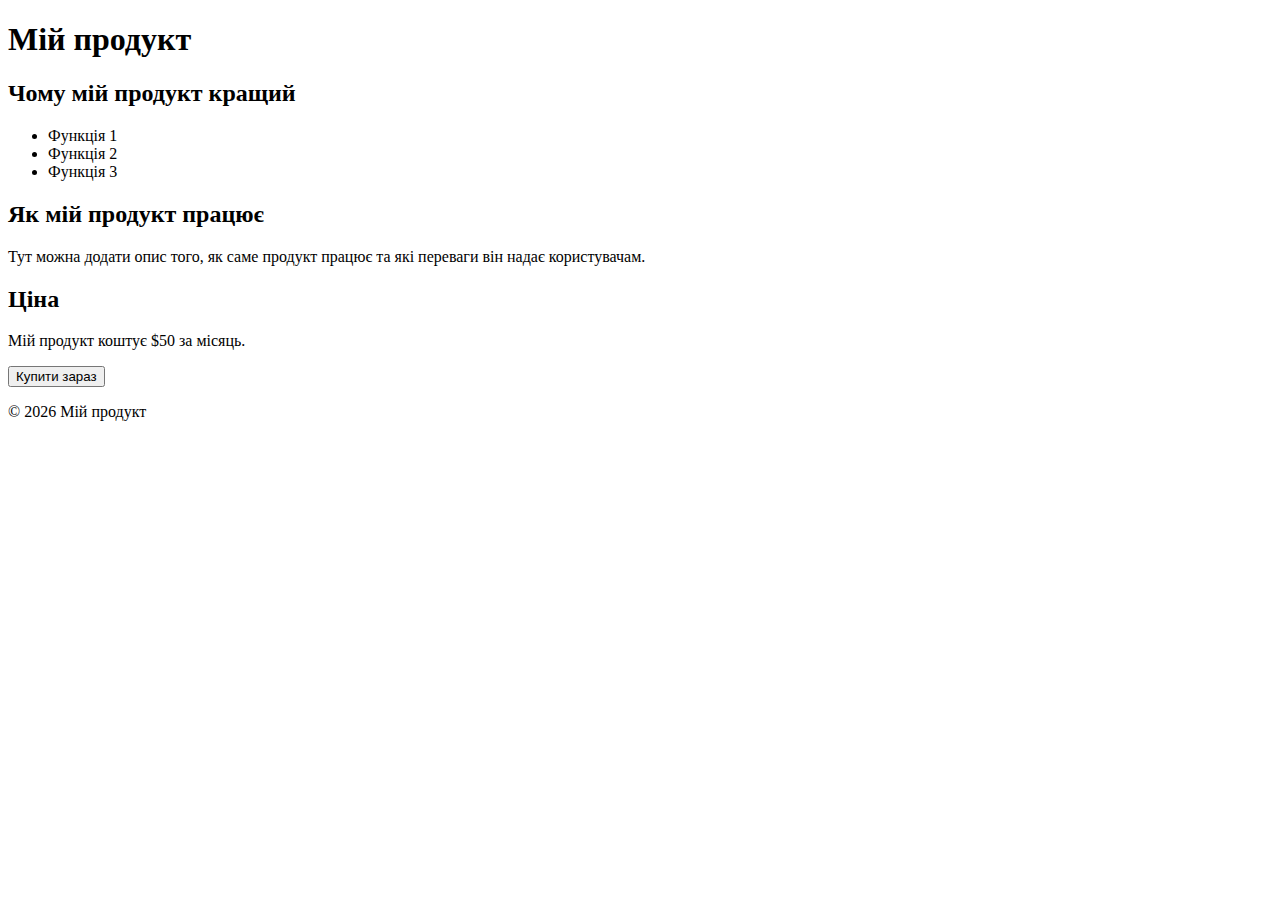
<file: html templates/landing.html>
<!DOCTYPE html>
<html>
  <head>
    <title>Мій продукт</title>
  </head>
  <body>
    <header>
      <h1>Мій продукт</h1>
    </header>

    <section>
      <h2>Чому мій продукт кращий</h2>
      <ul>
        <li>Функція 1</li>
        <li>Функція 2</li>
        <li>Функція 3</li>
      </ul>
    </section>

    <section>
      <h2>Як мій продукт працює</h2>
      <p>Тут можна додати опис того, як саме продукт працює та які переваги він надає користувачам.</p>
    </section>

    <section>
      <h2>Ціна</h2>
      <p>Мій продукт коштує $50 за місяць.</p>
      <button id="buy-btn">Купити зараз</button>
    </section>

    <footer>
      <p id="copy">Copyright © 2023</p>
    </footer>

    <script>
      // Отримуємо кнопку купівлі та елемент копірайту за допомогою їх id
      const buyBtn = document.getElementById('buy-btn');
      const copyEl = document.getElementById('copy');

      // Функція, яка буде викликатися при натисканні на кнопку купівлі
      const buyProduct = () => {
        alert('Ви придбали наш продукт!');
      }

      // Додаємо обробник подій на кнопку купівлі
      buyBtn.addEventListener('click', buyProduct);

      // Змінюємо текст копірайту за допомогою JavaScript
      copyEl.textContent = `© ${new Date().getFullYear()} Мій продукт`;
    </script>
  </body>
</html>
</file>
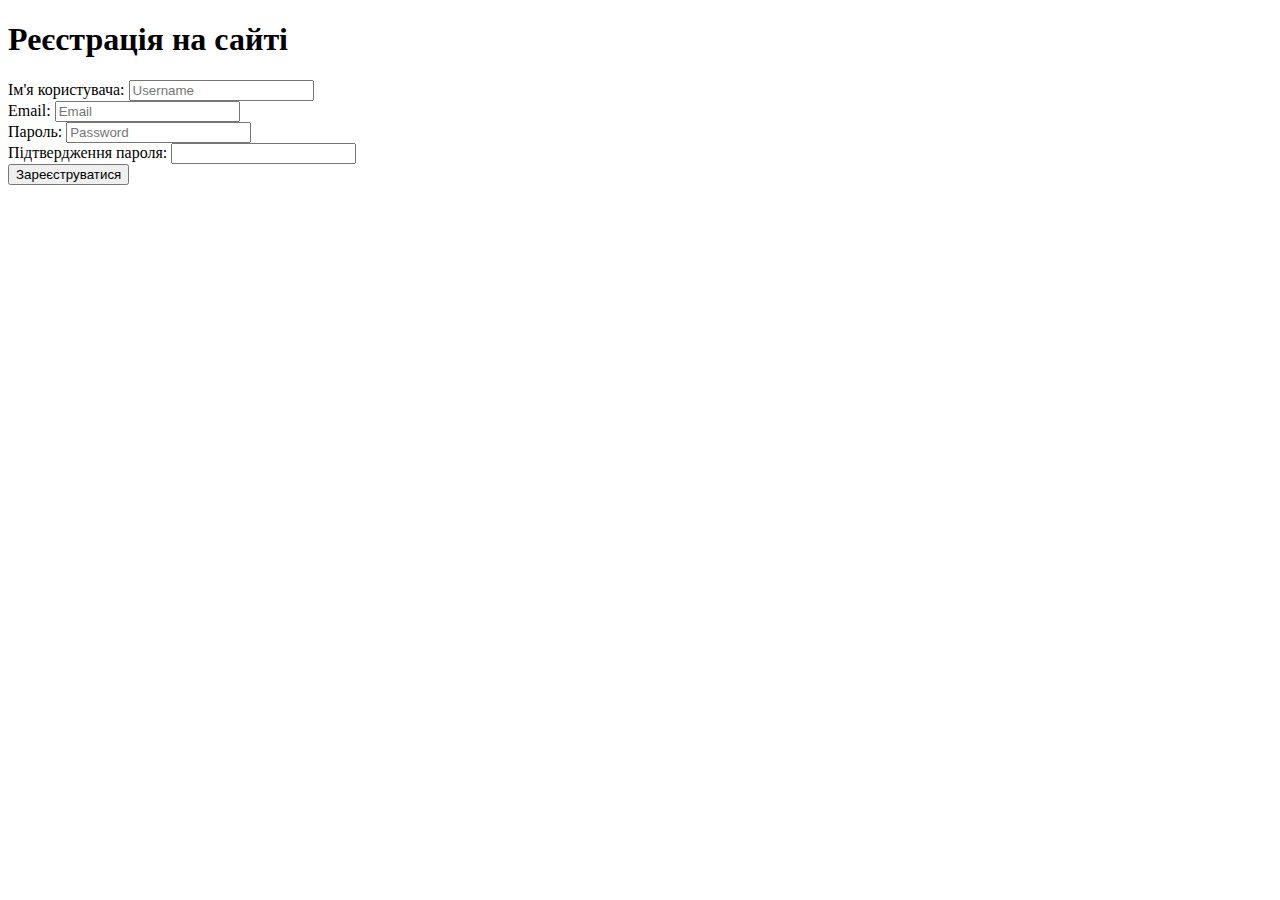
<file: html templates/registration.html>
<!DOCTYPE html>
<html>
  <head>
    <title>Реєстрація на сайті</title>
  </head>
  <body>
    <h1>Реєстрація на сайті</h1>
    <form>
      <label for="username">Ім'я користувача:</label>
      <input type="text" id="username" name="username" placeholder="Username" required /><br />

      <label for="email">Email:</label>
      <input type="email" id="email" name="email" placeholder="Email" required /><br />

      <label for="password">Пароль:</label>
      <input type="password" id="password" name="password" placeholder="Password" required /><br />

      <label for="confirm_password">Підтвердження пароля:</label>
      <input
        type="password"
        id="confirm_password"
        name="confirm_password"
        required
      /><br />

      <input type="submit" value="Зареєструватися" />
    </form>
  </body>
</html>
</file>
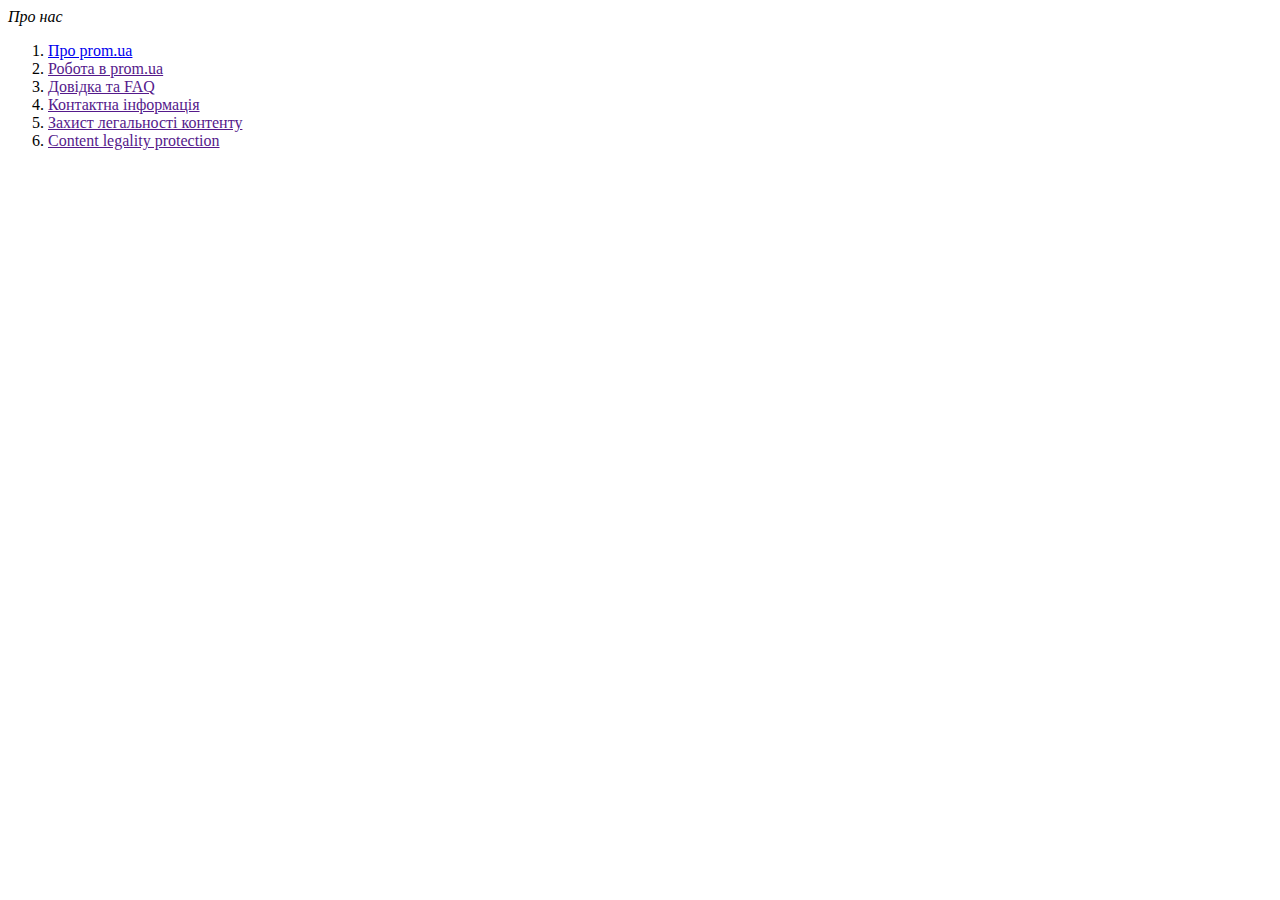
<file: layout/prom.html>
<!DOCTYPE html>
<html lang="en">
  <head>
    <meta charset="UTF-8" />
    <meta http-equiv="X-UA-Compatible" content="IE=edge" />
    <meta name="viewport" content="width=device-width, initial-scale=1.0" />
    <title>Document</title>
  </head>
  <body>
    <footer>
      <div>
        <em> Про нас </em>
      </div>
      <div>
        <ol >
          <li><a href="#">Про prom.ua</a></li>
          <li><a href="">Робота в prom.ua</a></li>
          <li><a href="">Довідка та FAQ</a></li>
          <li><a href="">Контактна інформація</a></li>
          <li><a href="">Захист легальності контенту</a></li>
          <li><a href="">Content legality protection</a></li>
        </ol>
      </div>
    </footer>
  </body>
</html>
</file>
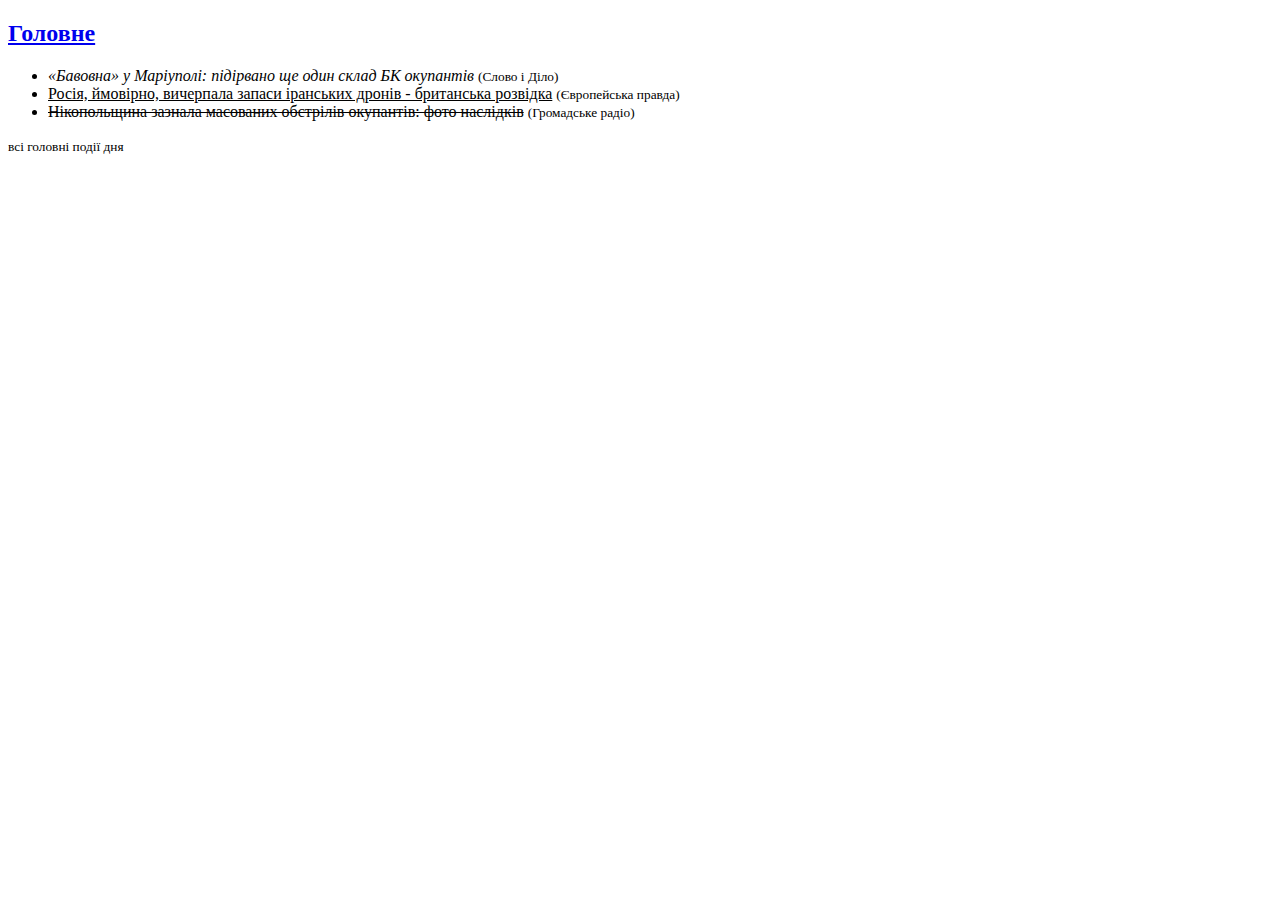
<file: layout/ukrnet.html>
<!DOCTYPE html>
<html lang="en">
  <head>
    <meta charset="UTF-8" />
    <meta http-equiv="X-UA-Compatible" content="IE=edge" />
    <meta name="viewport" content="width=device-width, initial-scale=1.0" />
    <title>Ukr.Net</title>
  </head>

  <body>
    <header>
      <h2><a href="#">Головне</a></h2>
    </header>
    <main>
      <section>
        <ul>
          <li>
            <a href="#" style="text-decoration: none; color: black">
              <em>«Бавовна» у Маріуполі: підірвано ще один склад БК окупантів</em>
            </a>
            <span><small>(Слово і Діло)</small></span>
          </li>
          <li>
            <a href="#" style="text-decoration: none; color: black">
              <ins>Росія, ймовірно, вичерпала запаси іранських дронів - британська розвідка</ins>
            </a>
            <span><small>(Європейська правда)</small></span>
          </li>
          <li>
            <a href="#" style="text-decoration: none; color: black">
              <s>Нікопольщина зазнала масованих обстрілів окупантів: фото наслідків</s>
            </a>
            <span><small>(Громадське радіо)</small></span>
          </li>
        </ul>
      </section>
    </main>
    <footer>
      <div>
        <a href="#" style="text-decoration: none; color: black"><small>всі головні події дня</small></a>
      </div>
    </footer>
  </body>
</html>
</file>
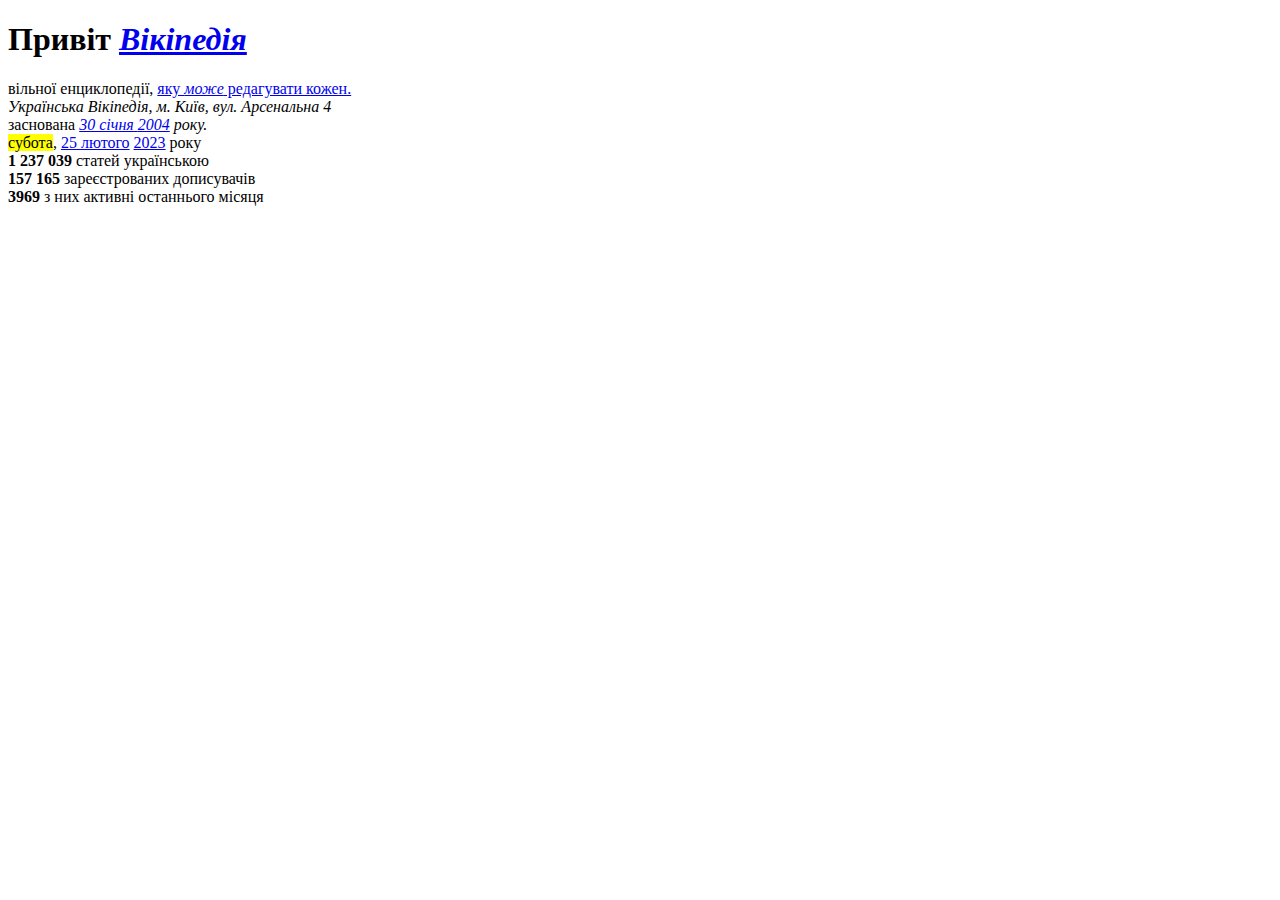
<file: layout/wiki.html>
<!DOCTYPE html>
<html lang="en">
  <head>
    <meta charset="UTF-8" />
    <meta http-equiv="X-UA-Compatible" content="IE=edge" />
    <meta name="viewport" content="width=device-width, initial-scale=1.0" />
    <title>Main block Wiki</title>
  </head>

  <body>
    <header>
      <section>
        <h1>
          Привіт
          <a href="#"><dfn>Вікіпедія</dfn></a>
        </h1>
        <div>
          вільної енциклопедії,
          <a href="#">
            яку
            <i>може</i>
            редагувати кожен.
          </a>
        </div>
        <div>
          <address>Українська Вікіпедія, м. Київ, вул. Арсенальна 4</address>
          заснована
          <date>
            <a href="#">
              <em>30 січня <a href="#">2004</a> року.</em>
            </a>
          </date>
        </div>
      </section>
      <section>
        <div>
          <mark>субота</mark>, <date><a href="#">25 лютого</a> <a href="#">2023</a></date> року
        </div>
        <div><strong>1 237 039</strong> статей українською</div>
        <div><strong>157 165</strong> зареєстрованих дописувачів</div>
        <div><b>3969</b> з них активні останнього місяця</div>
      </section>
    </header>
  </body>
</html>
</file>
